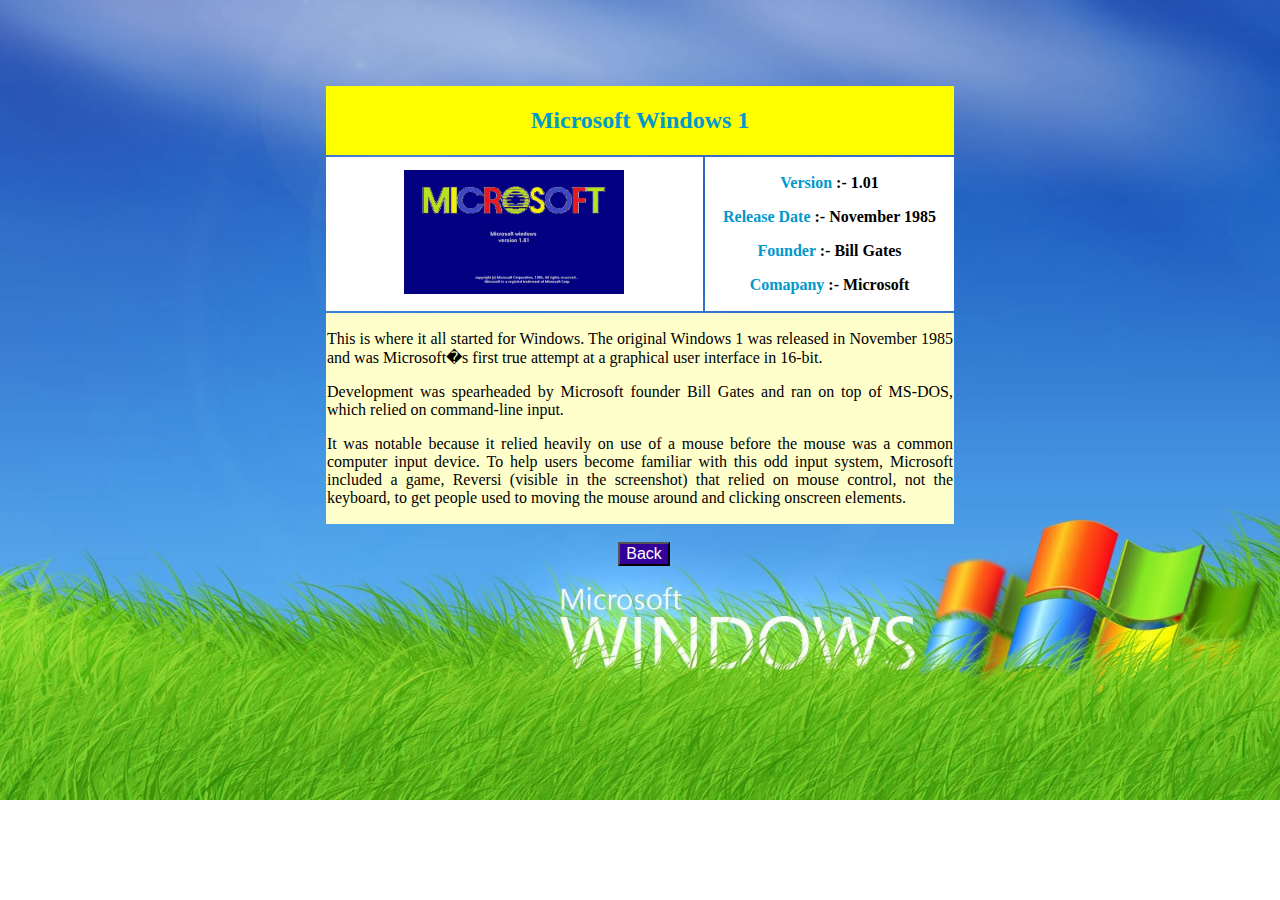
<file: window1.html>
<!DOCTYPE HTML>

<html>

<head>
  <title>Windows1</title>
  <meta charset="utf-8">
  <meta name="viewport" content="width=device-width, initial-scale=1">
</head>

<body background=wallpaper.jpg style="background-size:cover;background-repeat:no-repeat">
    <p>&nbsp;
    <p>&nbsp;
    <center>
     <table border=0 width=50% height=80% border-radius=10px>
         <tr>
         <th colspan=2 align=center bgcolor=" #FFFF00">
             <font color=#0099CC><h2>Microsoft Windows 1<h2></font>
         </th>
         </tr>
         <tr>
             <td align=center bgcolor="white"><img src="windows1.gif"></td>
             <td align=center bgcolor="white">
                 <b>
                 <p><font color=#0099CC>Version</font> :- 1.01 <p>
                 <p><font color=#0099CC>Release Date</font> :- November 1985 </p>
                  <p><font color=#0099CC>Founder</font> :- Bill Gates </p>
                  <p><font color=#0099CC>Comapany</font> :- Microsoft </p>
                  </b>
             </td>
         </tr>
         <tr>
             <td colspan=2 align=justify bgcolor=" #FFFFCC">
                <p> This is where it all started for Windows. The original Windows 1 was released in November 1985 and was Microsoft�s first true attempt at a graphical user interface in 16-bit.</p>

<p>Development was spearheaded by Microsoft founder Bill Gates and ran on top of MS-DOS, which relied on command-line input.</p>

<p>It was notable because it relied heavily on use of a mouse before the mouse was a common computer input device. To help users become familiar with this odd input system, Microsoft included a game, Reversi (visible in the screenshot) that relied on mouse control, not the keyboard, to get people used to moving the mouse around and clicking onscreen elements.

              </p>
             </td>
     </tr>
     </table>
     <p>&nbsp;
     <a href="index.htm"><button style="background-color: #330099;color:white;text-align:center;font-size:16px;cursor:pointer">Back</button></a>
    </center>
</body>

</html>
</file>
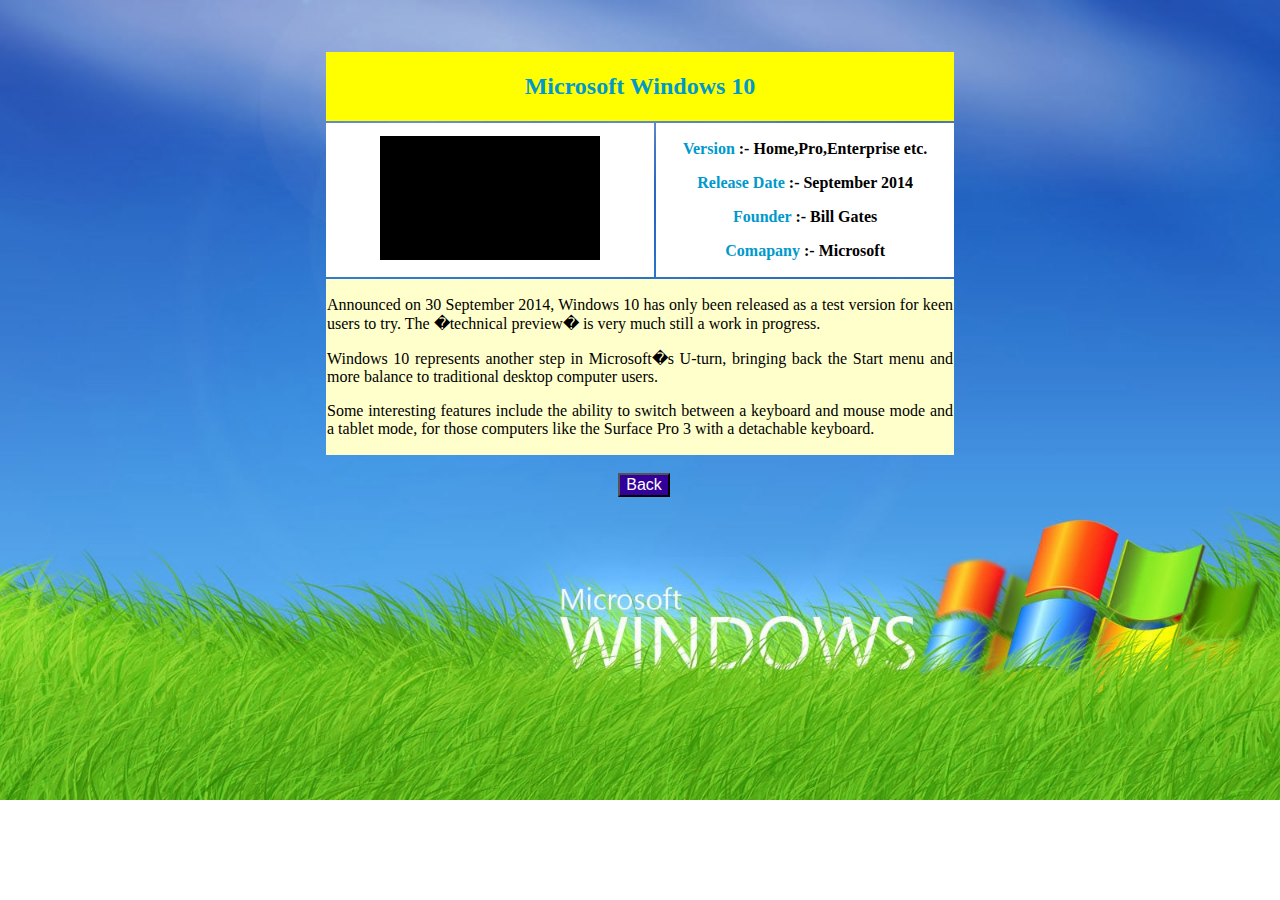
<file: window10.html>
<!DOCTYPE HTML>




<html>

<head>
  <title>Windows 10</title>
  <meta charset="utf-8">
  <meta name="viewport" content="width=device-width, initial-scale=1">
</head>

<body background=wallpaper.jpg style="background-size:cover;background-repeat:no-repeat">
    <p>&nbsp;
    <p>
    <center>
     <table border=0 width=50% height=80% border-radius=10px>
         <tr>
         <th colspan=2 align=center bgcolor=" #FFFF00">
             <font color=#0099CC><h2>Microsoft Windows 10<h2></font>
         </th>
         </tr>
         <tr>
             <td align=center bgcolor="white"><img src="windows10.gif"></td>
             <td align=center bgcolor="white">
                 <b>
                 <p><font color=#0099CC>Version</font> :- Home,Pro,Enterprise etc. <p>
                 <p><font color=#0099CC>Release Date</font> :- September 2014 </p>
                  <p><font color=#0099CC>Founder</font> :- Bill Gates </p>
                  <p><font color=#0099CC>Comapany</font> :- Microsoft </p>
                  </b>
             </td>
         </tr>
         <tr>
             <td colspan=2 align=justify bgcolor=" #FFFFCC">

		<p>Announced on 30 September 2014, Windows 10 has only been released as a test version for keen users to try. The �technical preview� is very much still a work in progress.

</p><p>Windows 10 represents another step in Microsoft�s U-turn, bringing back the Start menu and more balance to traditional desktop computer users.

</p><p>Some interesting features include the ability to switch between a keyboard and mouse mode and a tablet mode, for those computers like the Surface Pro 3 with a detachable keyboard.

	</p>

             </td>
     </tr>
     </table>
     <p>&nbsp;
     <a href="index.htm"><button style="background-color: #330099;color:white;text-align:center;font-size:16px;cursor:pointer">Back</button></a>
    </center>
</body>

</html>
</file>
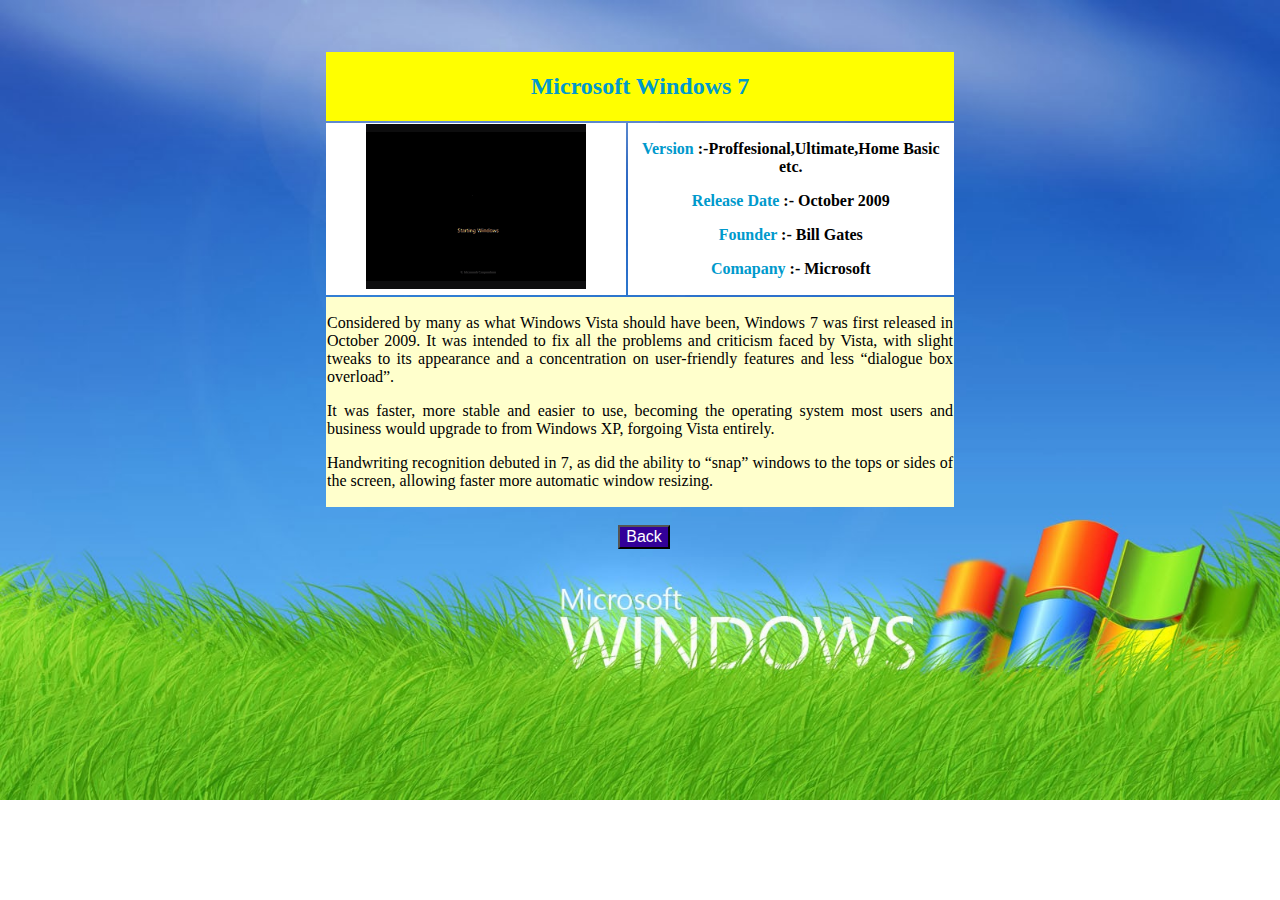
<file: window7.html>
<!DOCTYPE HTML>




<html>

<head>
  <title>Windows 7</title>
  <meta charset="utf-8">
  <meta name="viewport" content="width=device-width, initial-scale=1">
</head>

<body background=wallpaper.jpg style="background-size:cover;background-repeat:no-repeat">
    <p>&nbsp;
    <p>
    <center>
     <table border=0 width=50% height=80% border-radius=10px>
         <tr>
         <th colspan=2 align=center bgcolor=" #FFFF00">
             <font color=#0099CC><h2>Microsoft Windows 7<h2></font>
         </th>
         </tr>
         <tr>
             <td align=center bgcolor="white"><img src="window71.gif"></td>
             <td align=center bgcolor="white">
                 <b>
                 <p><font color=#0099CC>Version</font> :-Proffesional,Ultimate,Home Basic etc.  <p>
                 <p><font color=#0099CC>Release Date</font> :- October 2009 </p>
                  <p><font color=#0099CC>Founder</font> :- Bill Gates </p>
                  <p><font color=#0099CC>Comapany</font> :- Microsoft </p>
                  </b>
             </td>
         </tr>
         <tr>
             <td colspan=2 align=justify bgcolor=" #FFFFCC">
                 <p>Considered by many as what Windows Vista should have been, Windows 7 was first released in October 2009. It was intended to fix all the problems and criticism faced by Vista, with slight tweaks to its appearance and a concentration on user-friendly features and less “dialogue box overload”.

                 </p><p>It was faster, more stable and easier to use, becoming the operating system most users and business would upgrade to from Windows XP, forgoing Vista entirely.

</p><p>Handwriting recognition debuted in 7, as did the ability to “snap” windows to the tops or sides of the screen, allowing faster more automatic window resizing.</p>
             </td>
     </tr>
     </table>
     <p>&nbsp;
     <a href="index.htm"><button style="background-color: #330099;color:white;text-align:center;font-size:16px;cursor:pointer">Back</button></a>
    </center>
</body>

</html>
</file>
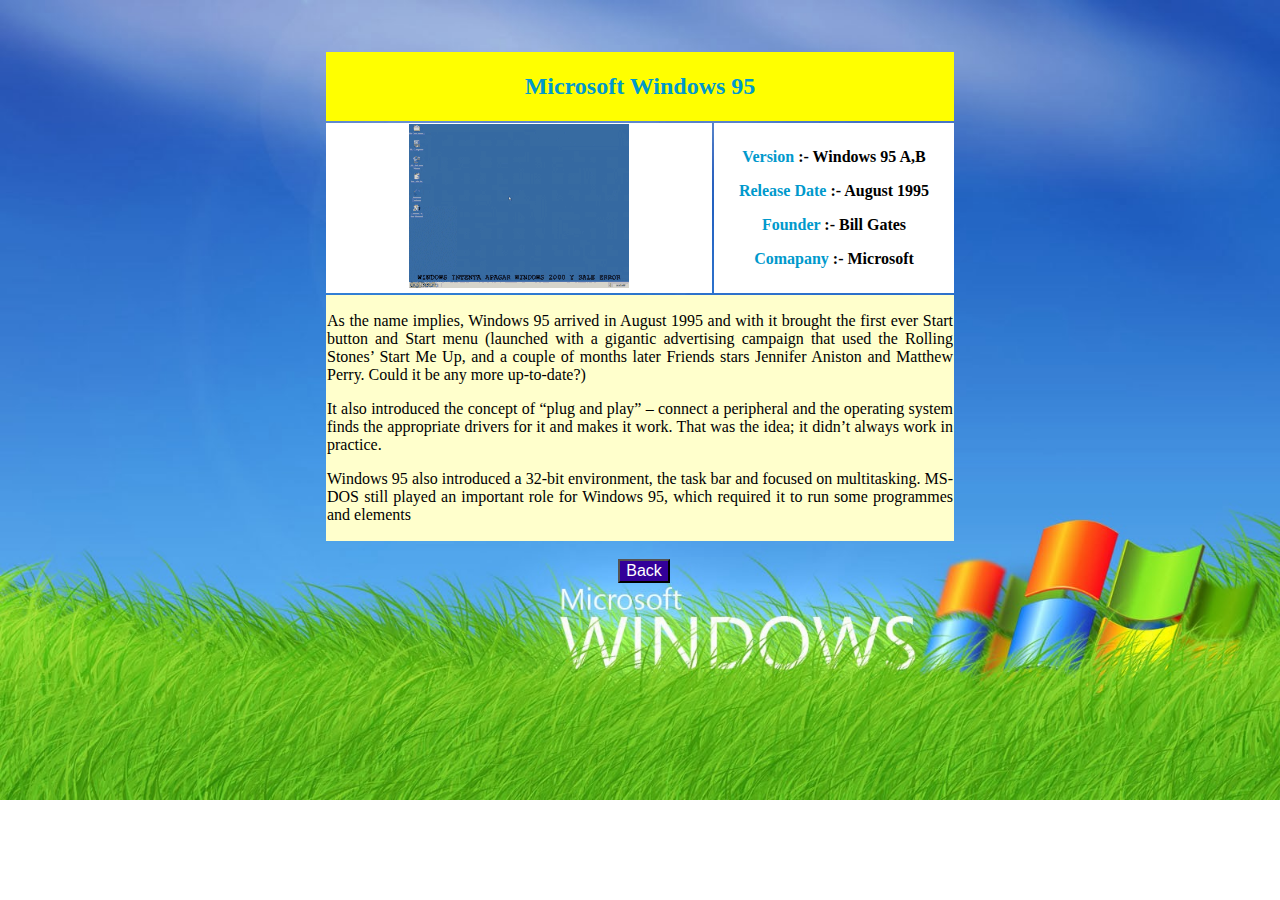
<file: window95.html>
<!DOCTYPE HTML>

<!DOCTYPE HTML>

<html>

<head>
  <title>Windows95</title>
  <meta charset="utf-8">
  <meta name="viewport" content="width=device-width, initial-scale=1">
</head>

<body background=wallpaper.jpg style="background-size:cover;background-repeat:no-repeat">
    <p>&nbsp;
    <p>
    <center>
     <table border=0 width=50% height=80% border-radius=10px>
         <tr>
         <th colspan=2 align=center bgcolor=" #FFFF00">
             <font color=#0099CC><h2>Microsoft Windows 95<h2></font>
         </th>
         </tr>
         <tr>
             <td align=center bgcolor="white"><img src="windows95.gif"></td>
             <td align=center bgcolor="white">
                 <b>
                 <p><font color=#0099CC>Version</font> :- Windows 95 A,B <p>
                 <p><font color=#0099CC>Release Date</font> :- August 1995 </p>
                  <p><font color=#0099CC>Founder</font> :- Bill Gates </p>
                  <p><font color=#0099CC>Comapany</font> :- Microsoft </p>
                  </b>
             </td>
         </tr>
         <tr>
             <td colspan=2 align=justify bgcolor=" #FFFFCC">
               <p> As the name implies, Windows 95 arrived in August 1995 and with it brought the first ever Start button and Start menu (launched with a gigantic advertising campaign that used the Rolling Stones’ Start Me Up, and a couple of months later Friends stars Jennifer Aniston and Matthew Perry. Could it be any more up-to-date?)</p>

<p>It also introduced the concept of “plug and play” – connect a peripheral and the operating system finds the appropriate drivers for it and makes it work. That was the idea; it didn’t always work in practice.</p>

<p>Windows 95 also introduced a 32-bit environment, the task bar and focused on multitasking. MS-DOS still played an important role for Windows 95, which required it to run some programmes and elements </p>
             </td>
     </tr>
     </table>
     <p>&nbsp;
     <a href="index.htm"><button style="background-color: #330099;color:white;text-align:center;font-size:16px;cursor:pointer">Back</button></a>
    </center>
</body>

</html>
</file>
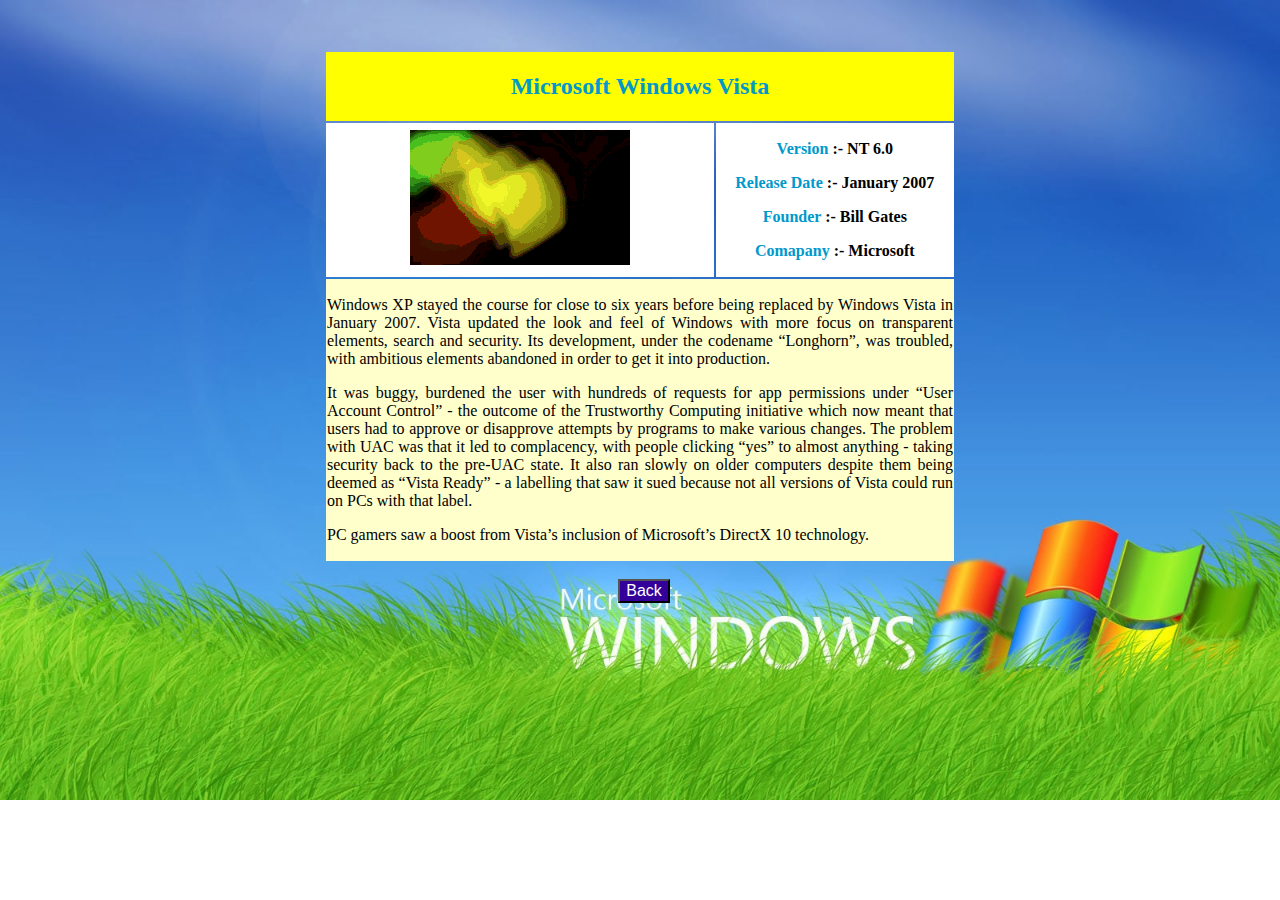
<file: windowvista.html>
<!DOCTYPE HTML>



<html>

<head>
  <title>Windows Vista</title>
  <meta charset="utf-8">
  <meta name="viewport" content="width=device-width, initial-scale=1">
</head>

<body background=wallpaper.jpg style="background-size:cover;background-repeat:no-repeat">
    <p>&nbsp;
    <p>
    <center>
     <table border=0 width=50% height=80% border-radius=10px>
         <tr>
         <th colspan=2 align=center bgcolor=" #FFFF00">
             <font color=#0099CC><h2>Microsoft Windows Vista<h2></font>
         </th>
         </tr>
         <tr>
             <td align=center bgcolor="white"><img src="windowsvista1.gif"></td>
             <td align=center bgcolor="white">
                 <b>
                 <p><font color=#0099CC>Version</font> :- NT 6.0 <p>
                 <p><font color=#0099CC>Release Date</font> :- January 2007 </p>
                  <p><font color=#0099CC>Founder</font> :- Bill Gates </p>
                  <p><font color=#0099CC>Comapany</font> :- Microsoft </p>
                  </b>
             </td>
         </tr>
         <tr>
             <td colspan=2 align=justify bgcolor=" #FFFFCC">
               <p>Windows XP stayed the course for close to six years before being replaced by Windows Vista in January 2007. Vista updated the look and feel of Windows with more focus on transparent elements, search and security. Its development, under the codename “Longhorn”, was troubled, with ambitious elements abandoned in order to get it into production.

               </p><p>It was buggy, burdened the user with hundreds of requests for app permissions under “User Account Control” - the outcome of the Trustworthy Computing initiative which now meant that users had to approve or disapprove attempts by programs to make various changes. The problem with UAC was that it led to complacency, with people clicking “yes” to almost anything - taking security back to the pre-UAC state. It also ran slowly on older computers despite them being deemed as “Vista Ready” - a labelling that saw it sued because not all versions of Vista could run on PCs with that label.

</p><p>PC gamers saw a boost from Vista’s inclusion of Microsoft’s DirectX 10 technology.</p>
             </td>
     </tr>
     </table>
     <p>&nbsp;
     <a href="index.htm"><button style="background-color: #330099;color:white;text-align:center;font-size:16px;cursor:pointer">Back</button></a>
    </center>
</body>

</html>
</file>
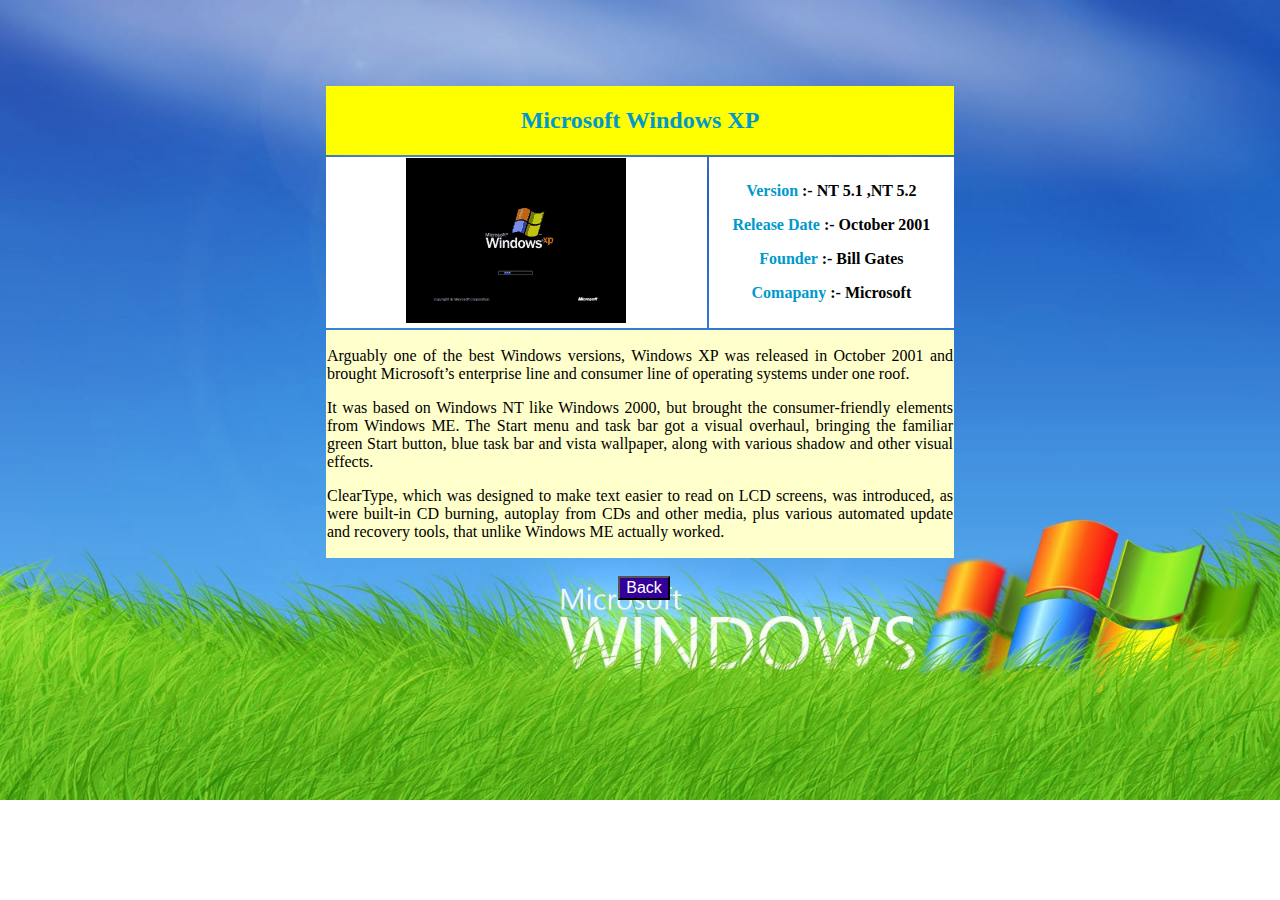
<file: windowxp.html>
<!DOCTYPE HTML>



<html>

<head>
  <title>Windows XP</title>
  <meta charset="utf-8">
  <meta name="viewport" content="width=device-width, initial-scale=1">
</head>

<body background=wallpaper.jpg style="background-size:cover;background-repeat:no-repeat">
    <p>&nbsp;
    <p>&nbsp;
    <center>
     <table border=0 width=50% height=80% border-radius=10px>
         <tr>
         <th colspan=2 align=center bgcolor=" #FFFF00">
             <font color=#0099CC><h2>Microsoft Windows XP<h2></font>
         </th>
         </tr>
         <tr>
             <td align=center bgcolor="white"><img src="windowsxp.gif"></td>
             <td align=center bgcolor="white">
                 <b>
                 <p><font color=#0099CC>Version</font> :- NT 5.1 ,NT 5.2 <p>
                 <p><font color=#0099CC>Release Date</font> :- October 2001 </p>
                  <p><font color=#0099CC>Founder</font> :- Bill Gates </p>
                  <p><font color=#0099CC>Comapany</font> :- Microsoft </p>
                  </b>
             </td>
         </tr>
         <tr>
             <td colspan=2 align=justify bgcolor=" #FFFFCC">
               <p> Arguably one of the best Windows versions, Windows XP was released in October 2001 and brought Microsoft’s enterprise line and consumer line of operating systems under one roof.</p>


<p>It was based on Windows NT like Windows 2000, but brought the consumer-friendly elements from Windows ME. The Start menu and task bar got a visual overhaul, bringing the familiar green Start button, blue task bar and vista wallpaper, along with various shadow and other visual effects.</p>

<p>ClearType, which was designed to make text easier to read on LCD screens, was introduced, as were built-in CD burning, autoplay from CDs and other media, plus various automated update and recovery tools, that unlike Windows ME actually worked.</p>
             </td>
     </tr>
     </table>
     <p>&nbsp;
     <a href="index.htm"><button style="background-color: #330099;color:white;text-align:center;font-size:16px;cursor:pointer">Back</button></a>
    </center>
</body>

</html>
</file>
